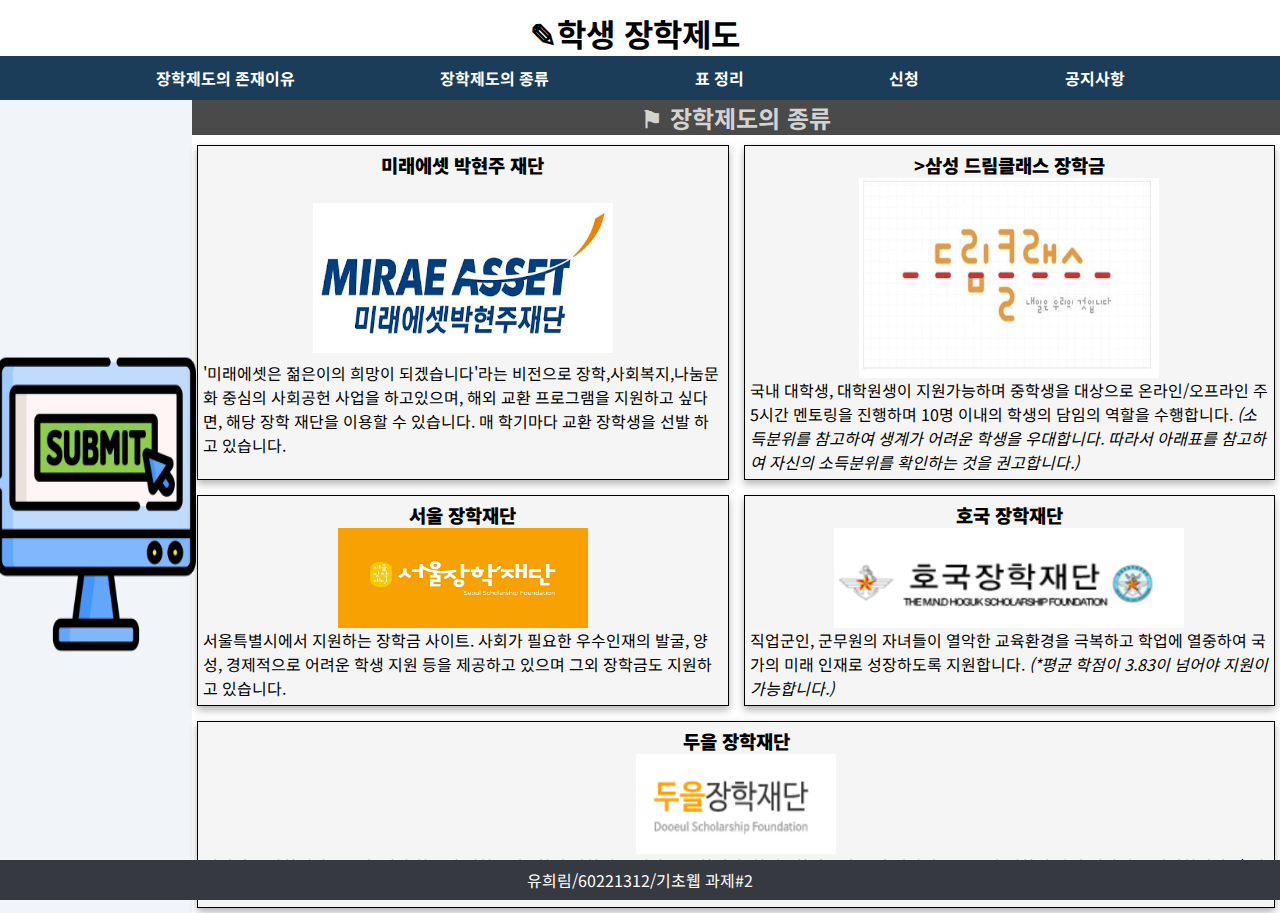
<file: index.html>
<!DOCTYPE html>
<html lang="ko">

<head>
  <meta charset="UTF-8">
  <meta name="viewport" content="width=device-width, initial-scale=1.0">
  <link rel="stylesheet" href="scholarship.css">



  <!-- 유희림/60221312/기초웹 과제#2 -->
  <link rel="preconnect" href="https://fonts.googleapis.com">
  <link rel="preconnect" href="https://fonts.gstatic.com" crossorigin>
  <link
    href="https://fonts.googleapis.com/css2?family=Noto+Sans+KR:wght@100..900&family=Poppins:ital,wght@0,100;0,200;0,300;0,400;0,500;0,600;0,700;0,800;0,900;1,100;1,200;1,300;1,400;1,500;1,600;1,700;1,800;1,900&display=swap"
    rel="stylesheet">

</head>

<body>
  <header>
    <h1 id="scholarship"><a href="index.html">✎학생 장학제도</a> </h1>
  </header>

  <nav>
    <ul>
      <li><a href="reason.html">장학제도의 존재이유</a></li>
      <li><a href="index.html">장학제도의 종류</a></li>
      <li><a href="table.html">표 정리</a></li>
      <li><a href="application.html">신청</a></li>
      <li><a href="notice.html">공지사항</a></li>
    </ul>
  </nav>

  <aside><a href="application.html"><img src="img/신청하기.png" alt="" width="80"></a>

  </aside>

  <main>
    <!-- 장학제도 종류 -->
    <div id="kind">


      <h2 id="kindTitle"> ⚑ 장학제도의 종류 </h2>

      <div id="Miraeasset"><!-- 미래에셋 -->
        <h3><strong>미래에셋 박현주 재단</strong>
        </h3>

        <a href="https://foundation.miraeasset.com/ko/main/index.do" target="_blank">
          <img src="img/미래에셋박현주재단.jpg" alt="미래에셋박현주재단의 로고" height="150" width="300"></a>
        <p>
          '미래에셋은 젊은이의 희망이 되겠습니다'라는 비전으로
          장학,사회복지,나눔문화 중심의 사회공헌 사업을 하고있으며,
          해외 교환 프로그램을 지원하고 싶다면, 해당 장학 재단을 이용할 수 있습니다.
          매 학기마다 교환 장학생을 선발 하고 있습니다.
        </p>
      </div>



      <div id="Samsung"> <!-- 삼성드림클래스 -->
        <h3>><strong>삼성 드림클래스 장학금</strong></h3>

        <a href="https://www.dreamclass.org/index.do" target="_blank" title="삼성드림클래스">
          <img src="img/삼성드림클래스.jpg" alt="삼성드림클래스의 로고" height="200" width="300"></a>
        <p>
          국내 대학생, 대학원생이 지원가능하며
          중학생을 대상으로 온라인/오프라인 주 5시간 멘토링을 진행하며
          10명 이내의 학생의 담임의 역할을 수행합니다.
          <em>(소득분위를 참고하여 생계가 어려운 학생을 우대합니다.
            따라서 아래표를 참고하여 자신의 소득분위를 확인하는 것을 권고합니다.)</em>
        </p>
      </div>

      <div id="Seoul"> <!-- 서울장학재단 -->
        <h3><strong>서울 장학재단</strong></h3>

        <a href="https://www.hissf.or.kr/" target="_blank" title="서울장학재단">
          <img src="img/서울장학재단.jpg" alt="서울장학재단의 로고" height="100" width="250"></a>
        <p>
          서울특별시에서 지원하는 장학금 사이트.
          사회가 필요한 우수인재의 발굴, 양성, 경제적으로 어려운 학생 지원 등을
          제공하고 있으며 그외 장학금도 지원하고 있습니다.
        </p>
      </div>

      <div id="Hoguk"><!-- 호국장학재단 -->
        <h3><strong>호국 장학재단</strong></legend>
        </h3>


        <a href="http://www.hoguk.or.kr/" target="_blank" title="호국 장학재단">
          <img src="img/호국장학재단.png" alt="호국장학재단의 로고" height="100" width="350"></a>
        <p>
          직업군인, 군무원의 자녀들이 열악한 교육환경을 극복하고 학업에 열중하여
          국가의 미래 인재로 성장하도록 지원합니다.
          <em>(*평균 학점이 3.83이 넘어야 지원이 가능합니다.)</em>
        </p>
      </div>


      <div id="Dooeul"> <!-- 두을장학재단 -->
        <h3><strong>두을 장학재단</strong></h3>

        <a href="https://www.dooeul.or.kr/web/main.do" target="_blank" title="두을장학재단">
          <img src="img/두을장학재단.png" alt="두을장학재단의 로고" height="100" width="200"></a>

        <p>
          여성전문 장학재단으로서, 해당 학교에 재학중인 1학년 여학생을 대상으로 합니다.
          학년 1학기부터 졸업 시까지 등록금과 매학기 자기 계발비를 지원합니다.
          <em>(*단, 1학기 평균학점이 3.5 이상(4.5기준), 총 15학점 이상을 이수한 학생이어야 합니다.)</em>
        </p>
      </div>

    </div>



  </main>

  <footer>
    유희림/60221312/기초웹 과제#2
  </footer>
</body>

</html>
</file>
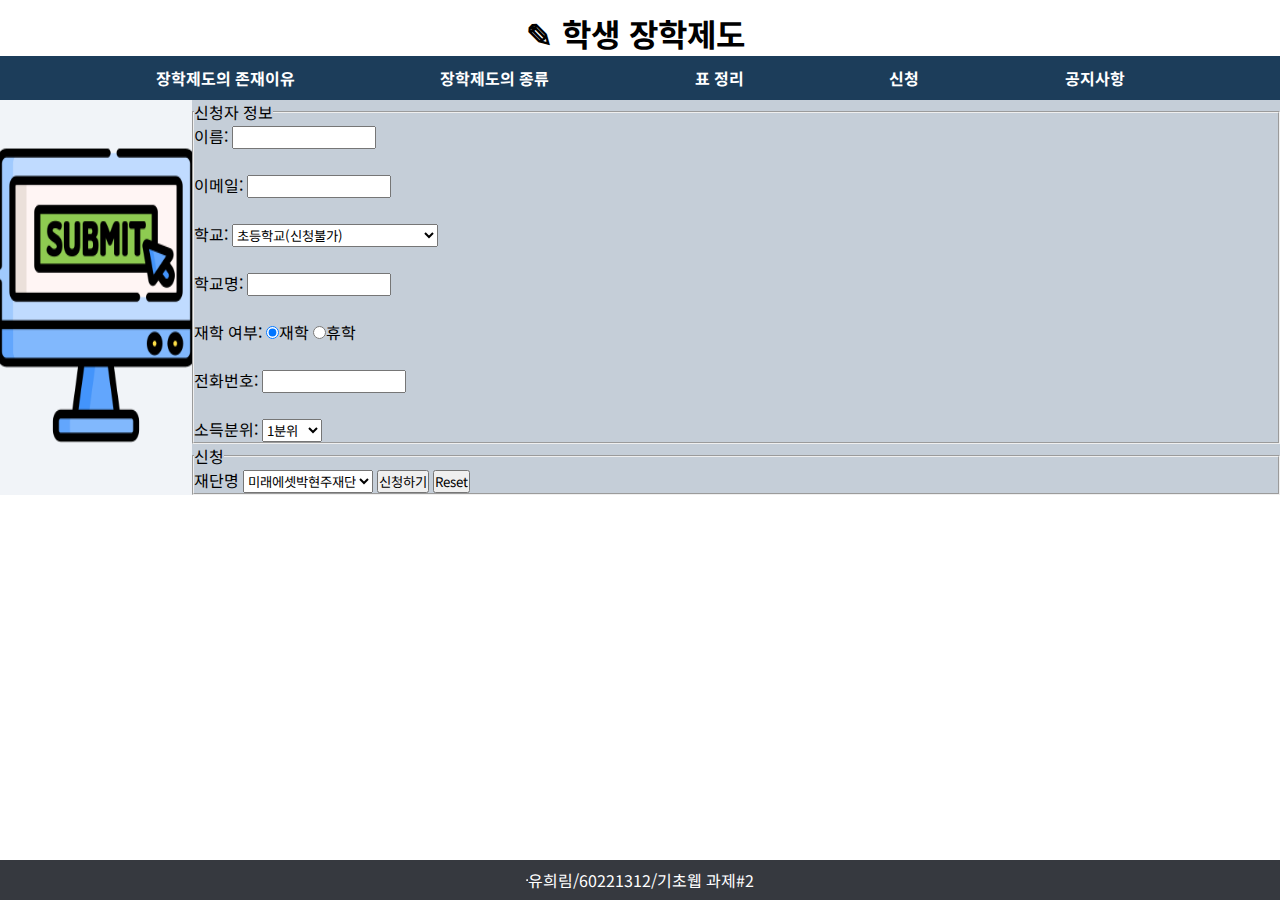
<file: application.html>
<!DOCTYPE html>
<html lang="ko">

<head>
  <meta charset="UTF-8">
  <meta name="viewport" content="width=device-width, initial-scale=1.0">
  <link rel="preconnect" href="https://fonts.googleapis.com">
  <link rel="preconnect" href="https://fonts.gstatic.com" crossorigin>
  <link
    href="https://fonts.googleapis.com/css2?family=Noto+Sans+KR:wght@100..900&family=Poppins:ital,wght@0,100;0,200;0,300;0,400;0,500;0,600;0,700;0,800;0,900;1,100;1,200;1,300;1,400;1,500;1,600;1,700;1,800;1,900&display=swap"
    rel="stylesheet">
  <link rel="stylesheet" href="scholarship.css">
  <title>Document</title>
  <!-- 유희림/60221312/기초웹 과제#2 -->
</head>

<body>

  <header>
    <h1><a href="index.html">✎ 학생 장학제도</a> </h1>
  </header>

  <aside>
    <a href="application.html"><img src="img/신청하기.png" alt="" width="80"></a>
  </aside>

  <nav>
    <ul>
      <li><a href="reason.html">장학제도의 존재이유</a></li>
      <li><a href="index.html">장학제도의 종류</a></li>
      <li><a href="table.html">표 정리</a></li>
      <li><a href="application.html">신청</a></li>
      <li><a href="notice.html">공지사항</a></li>
    </ul>
  </nav>

  <main>
    <form action="#" id="ff">
      <fieldset id="inputsomething1">
        <legend>신청자 정보</legend>

        <label for="username">이름:</label>
        <input type="text" id="username" name="username">
        <br><br>

        <label for="inputemail">이메일:</label>
        <input type="email" id="inputemail" name="inputemail">
        <br>
        <br>
        <label for="schooltype">학교:</label>
        <select name="schooltype" id="schooltype">
          <option value="elementary">초등학교(신청불가)</option>
          <option value="middleschool">중학교(신청불가)</option>
          <option value="highschool">고등학교(서울장학재단 신청 가능)</option>
          <option value="university">대학교(모든 장학금 신청 가능)</option>
          <option value="gradschool">대학원(드림클래스 신청 가능)</option>
        </select>
        <br><br>

        <label for="schoolname">학교명:</label>
        <input type="text" id="schoolname" name="schoolname">
        <br><br>
        <label for="presentschool">재학 여부:</label>
        <input type="radio" id="presentschool" name="presentname" value="still" checked>재학
        <input type="radio" id="presentschool" name="presentname" value="stop">휴학
        <br><br>


        <label for="phone">전화번호:</label>
        <input type="tel" id="phone" name="phone">
        <br><br>


        <label for="income">소득분위:</label>
        <select name="income" id="income">
          <option value="1">1분위</option>
          <option value="2">2분위</option>
          <option value="3">3분위</option>
          <option value="4">4분위</option>
          <option value="5">5분위</option>
          <option value="6">6분위</option>
          <option value="7">7분위</option>
          <option value="8">8분위</option>
          <option value="9">9분위</option>
          <option value="10">10분위</option>
        </select>

      </fieldset>
      <fieldset id="inputsomething2">
        <legend>신청</legend>
        <label for="money">재단명</label>
        <select name="money" id="money">
          <option value="Miraeasset">미래에셋박현주재단</option>
          <option value="Dreamclass">드림클래스</option>
          <option value="Seoul">서울장학재단</option>
          <option value="Hoguk">호국장학재단</option>
          <option value="Dooeul">두을장학재단</option>
        </select>
        <input type="submit" value="신청하기">
        <input type="reset">
      </fieldset>
    </form>
  </main>


  <footer>
    <hr>
    유희림/60221312/기초웹 과제#2
  </footer>

</body>

</html>
</file>
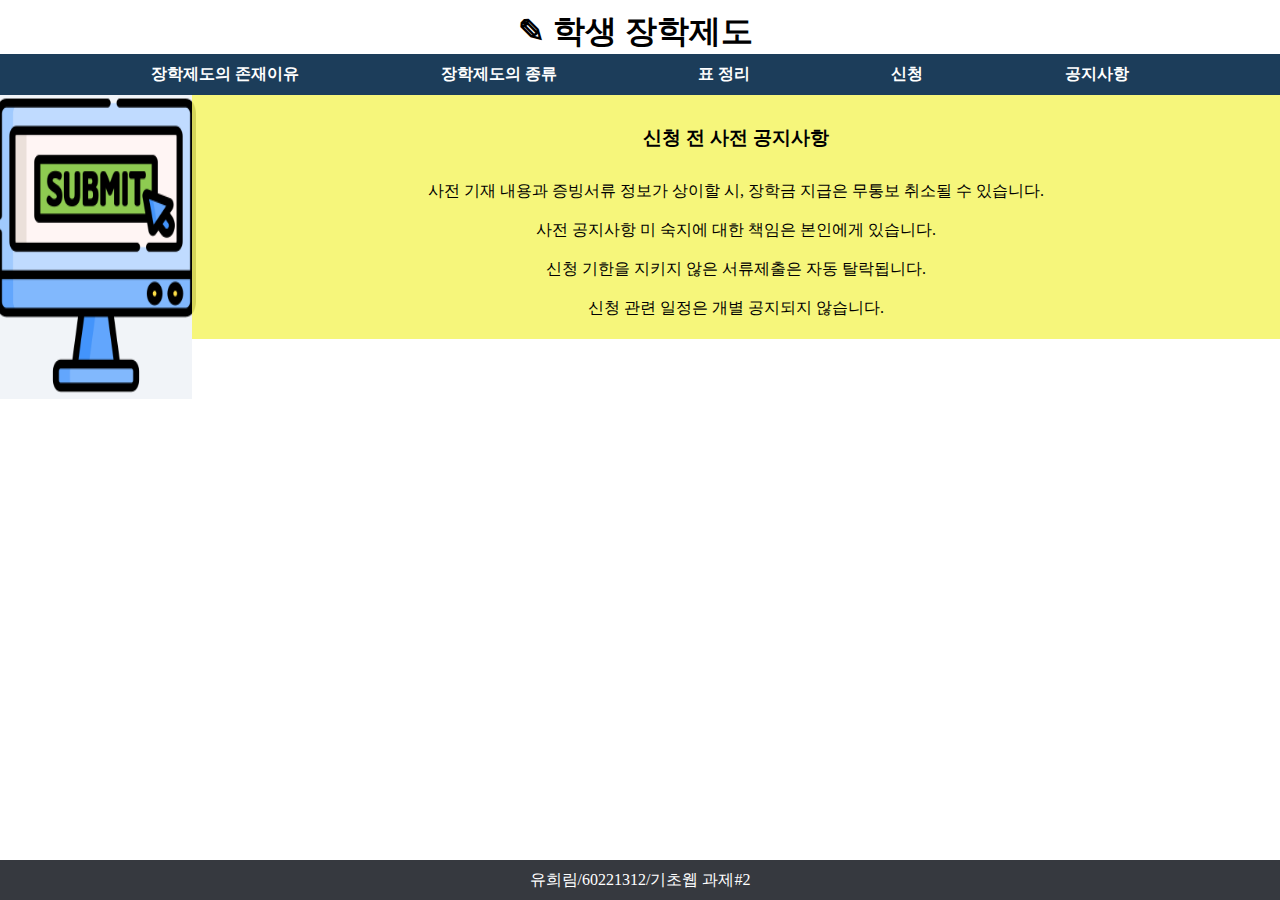
<file: notice.html>
<!DOCTYPE html>
<html lang="ko">

<head>
  <meta charset="UTF-8">
  <link rel="stylesheet" href="scholarship.css">
  <meta name="viewport" content="width=device-width, initial-scale=1.0">

  <!-- 유희림/60221312/기초웹 과제#2 -->
</head>

<body>
  <header>
    <h1><a href="index.html">✎ 학생 장학제도</a> </h1>
  </header>
  <aside>
    <a href="application.html"><img src="img/신청하기.png" alt="" width="80"></a>
  </aside>

  <nav>
    <ul>
      <li><a href="reason.html">장학제도의 존재이유</a></li>
      <li><a href="index.html">장학제도의 종류</a></li>
      <li><a href="table.html">표 정리</a></li>
      <li><a href="application.html">신청</a></li>
      <li><a href="notice.html">공지사항</a></li>
    </ul>
  </nav>

  <main>
    <div id="notice">

      <h3 id="noticetitle">신청 전 사전 공지사항</h3>

      <P>사전 기재 내용과 증빙서류 정보가 상이할 시, 장학금 지급은 무통보 취소될 수 있습니다.</P><br>
      <p>사전 공지사항 미 숙지에 대한 책임은 본인에게 있습니다.</p><br>
      <p>신청 기한을 지키지 않은 서류제출은 자동 탈락됩니다.</p><br>
      <p>신청 관련 일정은 개별 공지되지 않습니다.</p>

    </div>
  </main>


  <footer>
    유희림/60221312/기초웹 과제#2
  </footer>










</body>

</html>
</file>
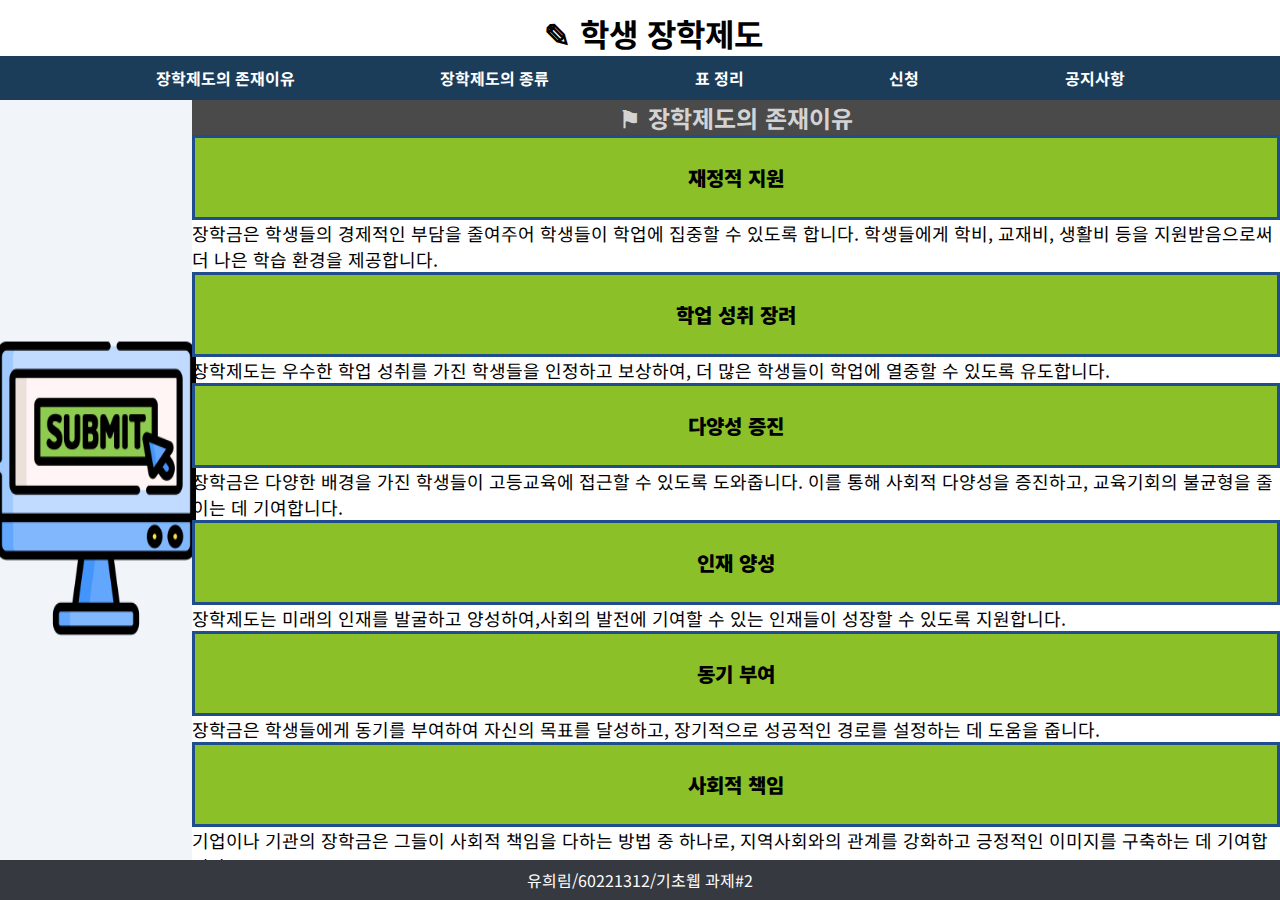
<file: reason.html>
<!DOCTYPE html>
<html lang="ko">

<head>
  <meta charset="UTF-8">
  <meta name="viewport" content="width=device-width, initial-scale=1.0">
  <link rel="stylesheet" href="scholarship.css">

  <!-- 유희림/60221312/기초웹 과제#2 -->
  <link rel="preconnect" href="https://fonts.googleapis.com">
  <link rel="preconnect" href="https://fonts.gstatic.com" crossorigin>
  <link
    href="https://fonts.googleapis.com/css2?family=Noto+Sans+KR:wght@100..900&family=Poppins:ital,wght@0,100;0,200;0,300;0,400;0,500;0,600;0,700;0,800;0,900;1,100;1,200;1,300;1,400;1,500;1,600;1,700;1,800;1,900&display=swap"
    rel="stylesheet">

</head>

<body>
  <header>
    <h1 id="scholarship">✎ <a href="/index.html">✎ 학생 장학제도</a> </h1>
  </header>

  <nav>
    <ul>
      <li><a href="reason.html">장학제도의 존재이유</a></li>
      <li><a href="index.html">장학제도의 종류</a></li>
      <li><a href="table.html">표 정리</a></li>
      <li><a href="application.html">신청</a></li>
      <li><a href="notice.html">공지사항</a></li>
    </ul>
  </nav>

  <aside><a href="application.html"><img src="img/신청하기.png" alt="" width="80"></a>

  </aside>
  <main>
    <!-- 장학제도의 존재이유 -->

    <div id="reason">
      <h2> ⚑ 장학제도의 존재이유</h2>


      <div>
        <h3 class="inreason"><strong>재정적 지원</strong></h3>
        <p>
          장학금은 학생들의 경제적인 부담을 줄여주어 학생들이 학업에 집중할 수 있도록 합니다. 학생들에게 학비, 교재비, 생활비 등을 지원받음으로써 더 나은 학습 환경을 제공합니다.
        </p>
      </div>

      <div>
        <h3 class="inreason"><strong>학업 성취 장려</strong></h3>
        <p>
          장학제도는 우수한 학업 성취를 가진 학생들을 인정하고 보상하여,
          더 많은 학생들이 학업에 열중할 수 있도록 유도합니다.
        </p>
      </div>
      <div>
        <h3 class="inreason"><strong>다양성 증진</strong></h3>
        <p>
          장학금은 다양한 배경을 가진 학생들이 고등교육에 접근할 수 있도록 도와줍니다.
          이를 통해 사회적 다양성을 증진하고, 교육기회의 불균형을 줄이는 데 기여합니다.
        </p>
      </div>
      <div>
        <h3 class="inreason"><strong>인재 양성</strong></h3>
        <p>
          장학제도는 미래의 인재를 발굴하고 양성하여,사회의 발전에 기여할 수 있는 인재들이 성장할 수 있도록 지원합니다.
        </p>
      </div>
      <div>
        <h3 class="inreason"><strong>동기 부여</strong></h3>
        <p>
          장학금은 학생들에게 동기를 부여하여 자신의 목표를 달성하고, 장기적으로 성공적인 경로를
          설정하는 데 도움을 줍니다.
        </p>
      </div>
      <div>
        <h3 class="inreason"><strong>사회적 책임</strong></h3>
        <p>
          기업이나 기관의 장학금은 그들이 사회적 책임을 다하는 방법 중 하나로, 지역사회와의 관계를
          강화하고 긍정적인 이미지를 구축하는 데 기여합니다.
        </p>
      </div>

    </div>
    <hr>

    
  </main>


  <hr>
  <footer>
    유희림/60221312/기초웹 과제#2
  </footer>










</body>

</html>
</file>
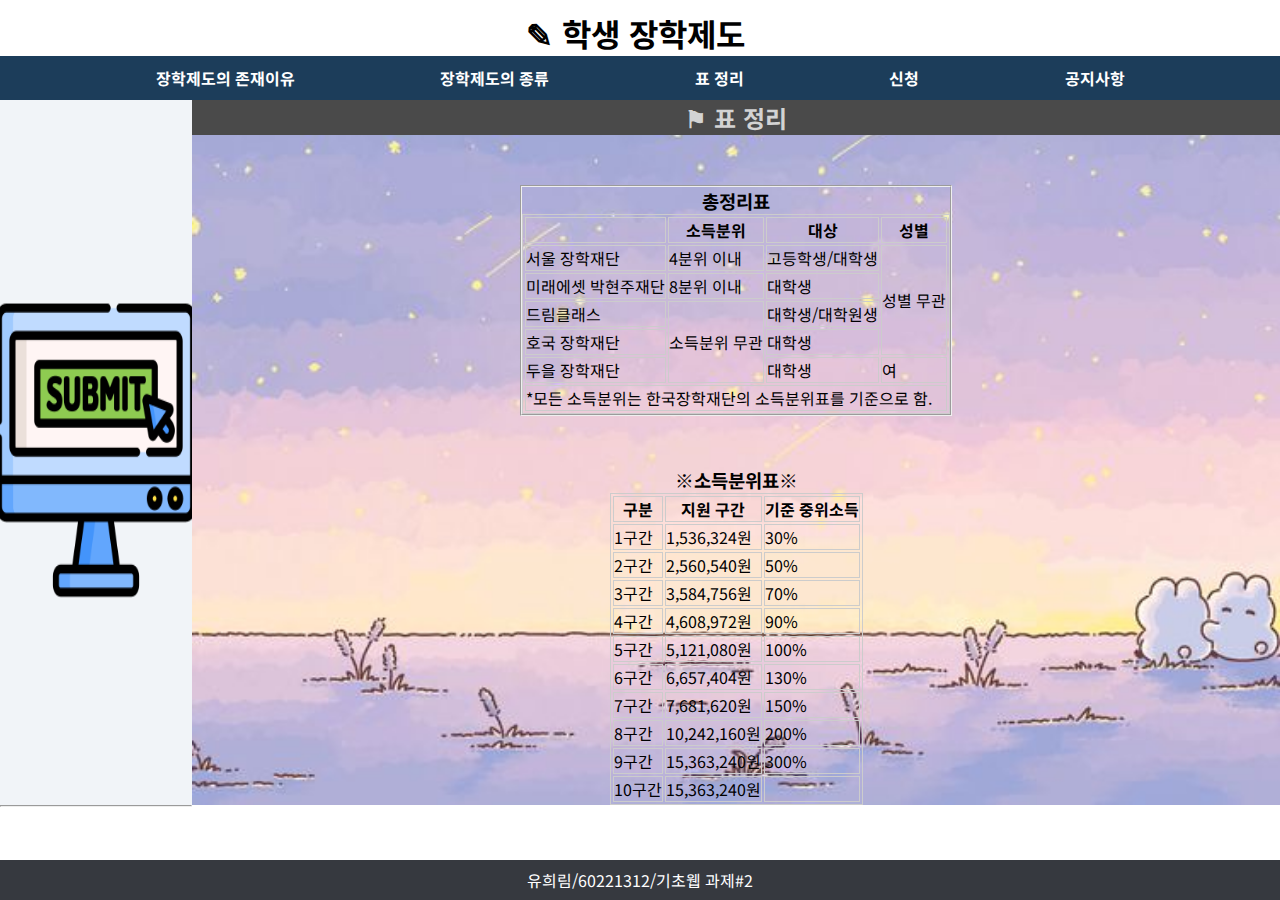
<file: table.html>
<!DOCTYPE html>
<html lang="ko">

<head>
  <meta charset="UTF-8">
  <meta name="viewport" content="width=device-width, initial-scale=1.0">
  <link rel="stylesheet" href="scholarship.css">


  <!-- 유희림/60221312/기초웹 과제#2 -->
  <link rel="preconnect" href="https://fonts.googleapis.com">
  <link rel="preconnect" href="https://fonts.gstatic.com" crossorigin>
  <link
    href="https://fonts.googleapis.com/css2?family=Noto+Sans+KR:wght@100..900&family=Poppins:ital,wght@0,100;0,200;0,300;0,400;0,500;0,600;0,700;0,800;0,900;1,100;1,200;1,300;1,400;1,500;1,600;1,700;1,800;1,900&display=swap"
    rel="stylesheet">

</head>

<body>
  <header>
    <h1 id="scholarship"><a href="index.html">✎ 학생 장학제도</a> </h1>
  </header>

  <nav>
    <ul>
      <li><a href="reason.html">장학제도의 존재이유</a></li>
      <li><a href="index.html">장학제도의 종류</a></li>
      <li><a href="table.html">표 정리</a></li>
      <li><a href="application.html">신청</a></li>
      <li><a href="notice.html">공지사항</a></li>
    </ul>
  </nav>

  <aside>
    <a href="application.html"><img src="img/신청하기.png" alt="" width="80"></a>
  </aside>
  <main>


    <div id="Alltable">

      <h2> ⚑ 표 정리 </h2>

      <div id="table1">
        <fieldset>
          <table>
            <caption>
              <h3>총정리표</h3>
            </caption>
            <thead>
              <tr>
                <th></th>
                <th>소득분위</th>
                <th>대상</th>
                <th>성별</th>
              </tr>
            </thead>

            <tbody>
              <tr>
                <td>서울 장학재단</td>
                <td>4분위 이내</td>
                <td>고등학생/대학생</td>
                <td rowspan="4">성별 무관</td>
              </tr>
              <tr>
                <td>미래에셋 박현주재단</td>
                <td>8분위 이내</td>
                <td>대학생</td>
              </tr>
              <tr>
                <td>드림클래스</td>
                <td rowspan="3">소득분위 무관</td>
                <td>대학생/대학원생</td>
              </tr>
              <tr>
                <td>호국 장학재단</td>
                <td>대학생</td>
              </tr>
              <tr>
                <td>두을 장학재단</td>
                <td>대학생</td>
                <td>여</td>
              </tr>
            </tbody>

            <tfoot>
              <tr>
                <td colspan="4">*모든 소득분위는 한국장학재단의 소득분위표를 기준으로 함.</td>
              </tr>
            </tfoot>
          </table>
      </div>
      
      <div id="table2">
        <table>
          <caption>
            <h3>※소득분위표※</h3>
          </caption>
          <thead>
            <tr>
              <th>구분</th>
              <th>지원 구간</th>
              <th>기준 중위소득</th>
            </tr>
          </thead>
          <tbody>
            <tr>
              <td>1구간</td>
              <td>1,536,324원</td>
              <td>30%</td>
            </tr>
            <tr>
              <td>2구간</td>
              <td>2,560,540원</td>
              <td>50%</td>
            </tr>
            <tr>
              <td>3구간</td>
              <td>3,584,756원</td>
              <td>70%</td>
            </tr>
            <tr>
              <td>4구간</td>
              <td>4,608,972원</td>
              <td>90%</td>
            </tr>
            <tr>
              <td>5구간</td>
              <td>5,121,080원</td>
              <td>100%</td>
            </tr>
            <tr>
              <td>6구간</td>
              <td>6,657,404원</td>
              <td>130%</td>
            </tr>
            <tr>
              <td>7구간</td>
              <td>7,681,620원</td>
              <td>150%</td>
            </tr>
            <tr>
              <td>8구간</td>
              <td>10,242,160원</td>
              <td>200%</td>
            </tr>
            <tr>
              <td>9구간</td>
              <td>15,363,240원</td>
              <td>300%</td>
            </tr>
            <tr>
              <td>10구간</td>
              <td>15,363,240원</td>
              <td></td>
            </tr>
          </tbody>
        </table>

      </div>

      </section>
  </main>


  <hr>
  <footer>
    유희림/60221312/기초웹 과제#2
  </footer>










</body>

</html>
</file>
<file: scholarship.css>
/*유희림/60221312/기초웹 과제#2*/

* {
  box-sizing: border-box;
  margin: 0;
  padding: 0;
  font-family: Noto Sans KR;

}

body {
  display: grid;
  grid-template-areas:
    "header header"
    "nav nav"
    "aside main"
    "aside main"
    "footer footer";
  grid-template-columns: 15% auto;
}

header {
  display: grid;
  grid-area: header;
  justify-content: center;
  align-items: center;
  padding: 10px 10px 0 0;
}

nav {
  /* display:flex;
  justify-content:space-evenly; */
  grid-area: nav;
  background-color: #1C3D5A;
  padding: 10px;
  width: 100%
}

nav a {
  text-decoration: none;
  color: white;
  font-weight: bold;
}


nav a:hover {
  background-color: #575757;
  transform: scale(1.05);
  transition: 0.3s;
}

aside {
  display: flex;
  justify-content: center;
  align-items: center;
  grid-area: aside;
  background-color: rgb(241, 244, 248);
}

aside a img {
  width: 200px;
  height: 300px;
}

#scholarship {
  color: white;
}

header a {
  color: black;
  text-decoration: none;
}


/*장학제도의 존재 이유, 종류, 표정리*/
main h2 {
  background-color: #4A4A4A;
  text-align: center;
  color: lightgray
}

.inreason {
  background-color: lightgray;
  padding: 25px;
  border: 3px solid #204D8D;



}

#kind {
  display: grid;
  grid-template-areas:
    "kindTitle kindTitle"
    "mirae samsung"
    "seoul hoguk"
    "dooeul dooeul";
  grid-template-columns: 1fr 1fr;
  gap: 5px;
}

#Alltable {}

#kind div {
  display: grid;
  grid-template-columns: auto;
  grid-template-rows: auto;
  background-color: #F5F5F5;

}

#kind div a {
  display: flex;
  justify-content: center;
  align-items: center;
}

table1 {
  display: flex;
  justify-content: center;
  align-items: center;


}

#table2 {

  display: flex;
  justify-content: center;
  align-items: center;

}

#notice {
  background-color: rgba(245, 245, 103, 0.865);
  padding: 20px;
  display: flex;
  flex-direction: column;
  justify-content: center;
  align-items: center;
}

#noticetitle {
  margin: 10px auto 30px auto;
}

#notice h3 {
  text-align: center;
}

footer {
  grid-area: footer;
  display: flex;
  justify-content: center;
  align-items: center;
  position: fixed;
  bottom: 0px;
  height: 40px;
  width: 100%;

  background-color: #36393f;
  color: white;
}

main {
  grid-area: main;
}

h3 {
  font-weight: bold;
  text-align: center;
}


#reason p {
  font-size: 18px;
}

#kindTitle {
  display: grid;
  grid-area: kindTitle;
  justify-content: center;
  align-items: center;
}

#Miraeasset {
  grid-area: mirae;
  border: 1px solid black;
  padding: 5px;
  margin: 5px;
  box-shadow: 0 4px 8px rgba(0, 0, 0, 30%);
}

#Samsung {
  grid-area: samsung;
  border: 1px solid black;
  padding: 5px;
  margin: 5px;
  box-shadow: 0 4px 8px rgba(0, 0, 0, 30%);
}

#Seoul {
  grid-area: seoul;
  border: 1px solid black;
  padding: 5px;
  margin: 5px;
  box-shadow: 0 4px 8px rgba(0, 0, 0, 30%);
}

#Hoguk {
  grid-area: hoguk;
  border: 1px solid black;
  padding: 5px;
  margin: 5px;
  box-shadow: 0 4px 8px rgba(0, 0, 0, 30%);
}

#Dooeul {
  grid-area: dooeul;
  border: 1px solid black;
  padding: 5px;
  margin: 5px;
  box-shadow: 0 4px 8px rgba(0, 0, 0, 30%);
}



table,
th,
td {
  border: 1px solid#ccc;
}

nav > ul {
  display: flex;
  flex-wrap: wrap;
  justify-content: space-evenly;
  list-style-type: none;
}

nav ul a:link {
  color: white;
}

nav ul a:visited {
  color: white;
}

#Alltable {
  background-image: url("img/표\ 배경화면.jpg");
  background-repeat: no-repeat;
  background-size: cover;
}

#table1 {
  display: flex;
  justify-content: center;
  align-items: center;
  margin: 50px;
}

#table2 {
  display: flex;
  justify-content: center;
  align-items: center;
}

#ff{
  background-color:rgb(197, 206, 216);
}

h3[class] {
  font-size: 20px;
}


input:focus {
  outline: none;
  border: 2px solid #4A90E2;
}

#reason div :first-child{
  background-color: #8bc028;  
}

@media (max-width: 768px) {
  body {
    grid-template-areas:
    "header"
    "nav"
    "aside"
    "main"
    "footer";
    grid-template-columns: 1fr;
    grid-template-rows: auto auto 1fr auto auto;
  }
}
</file>
